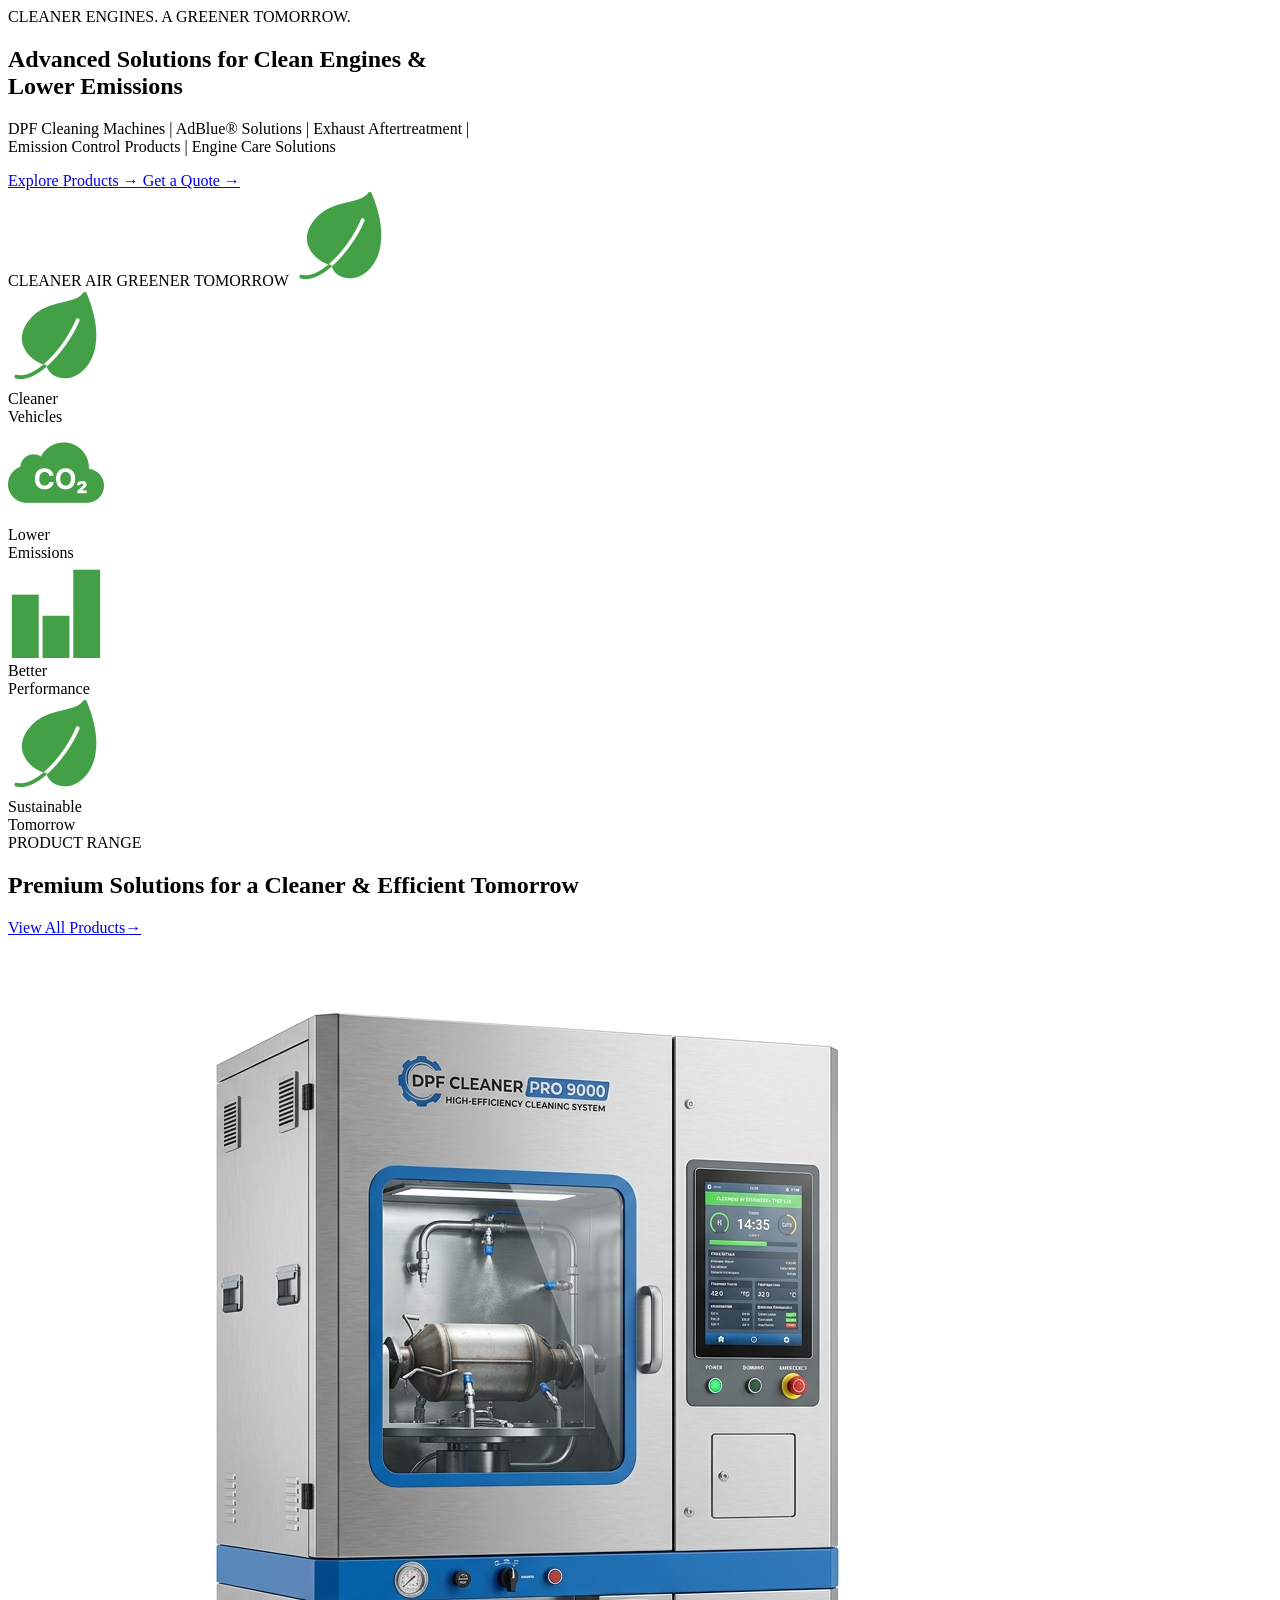
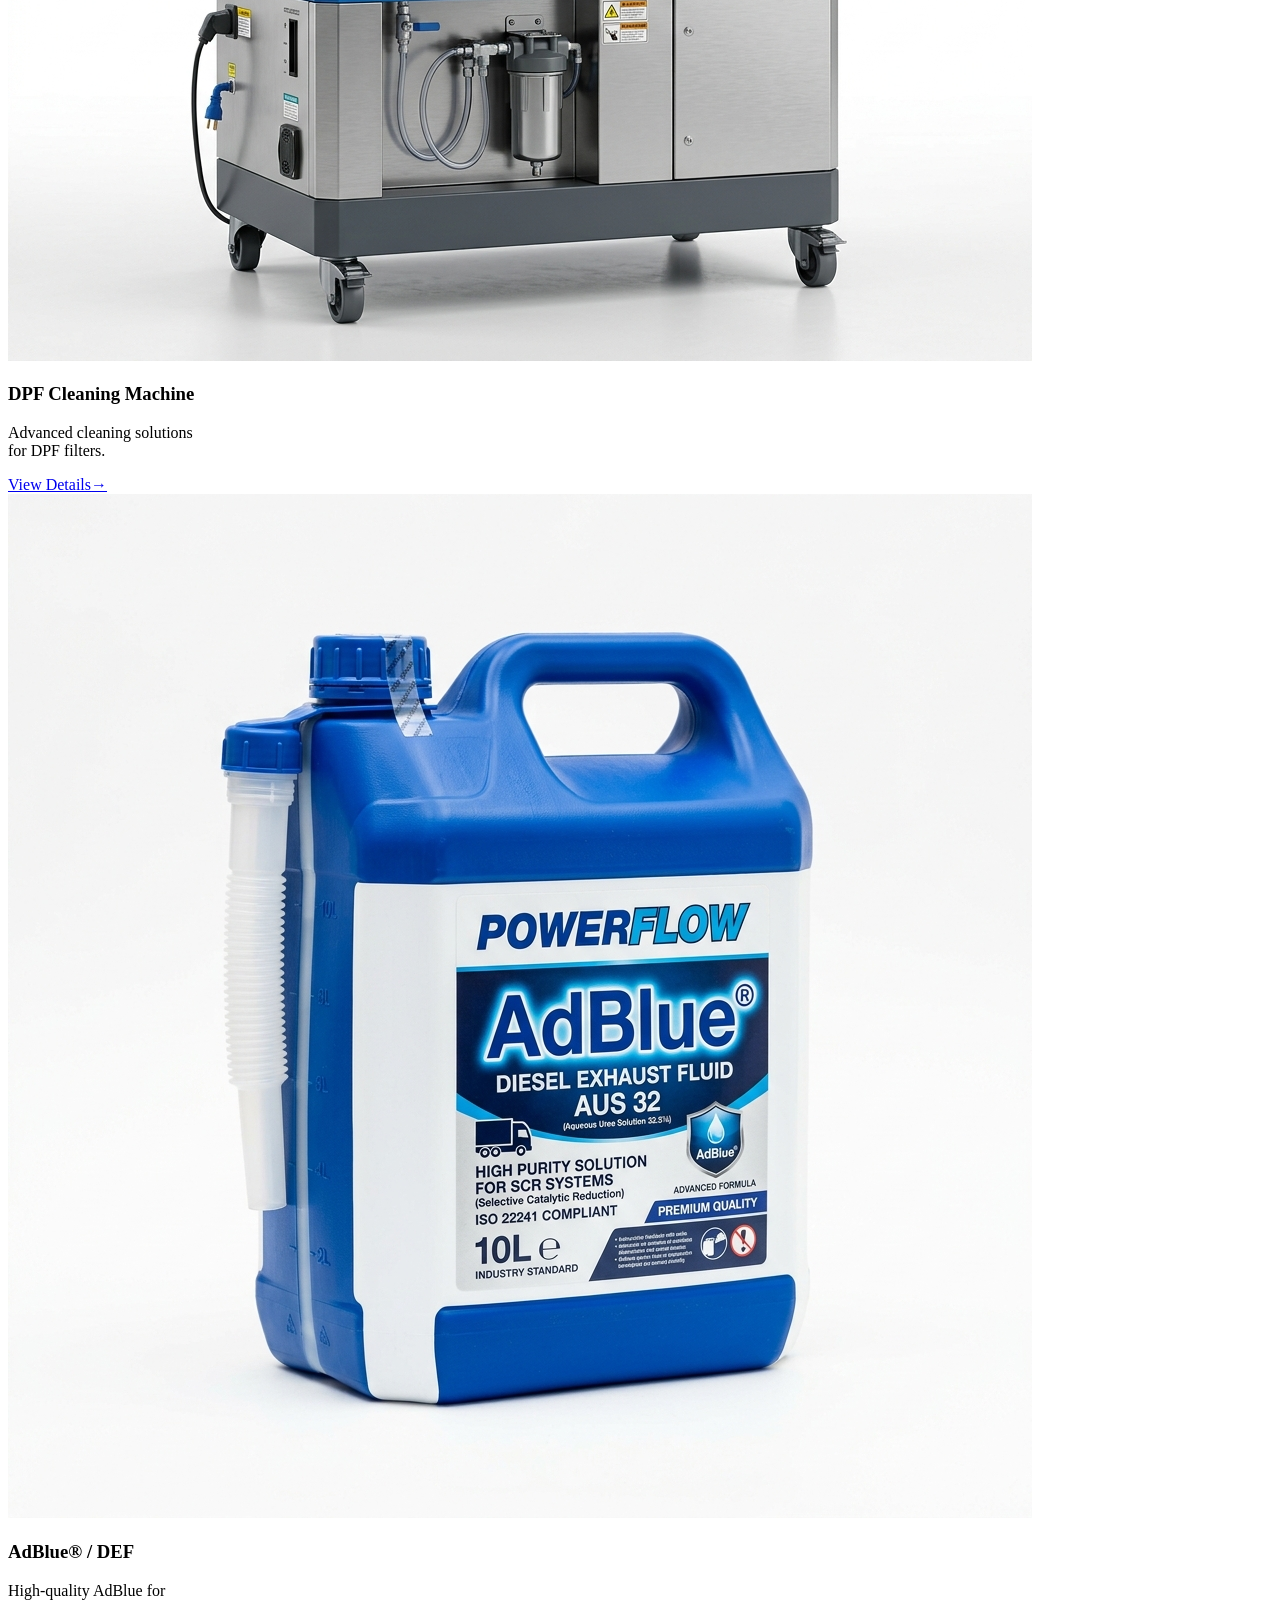
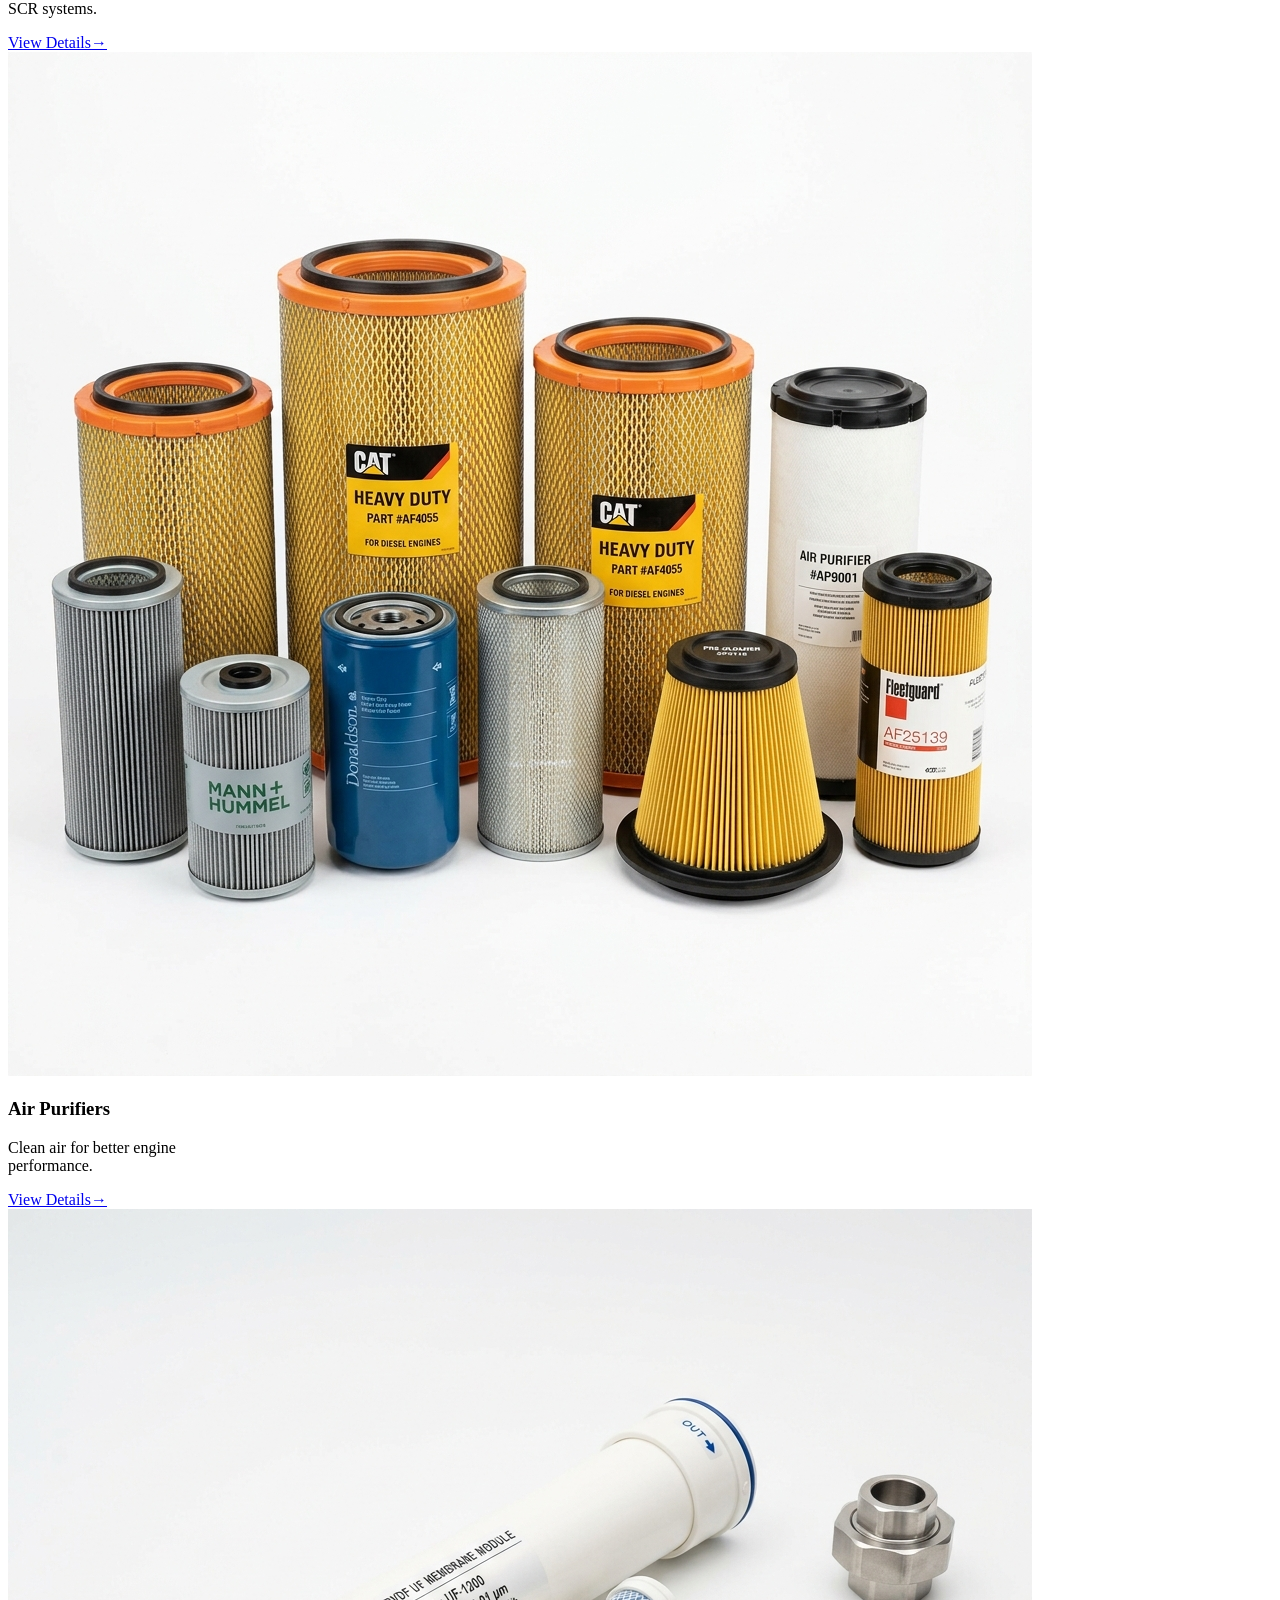
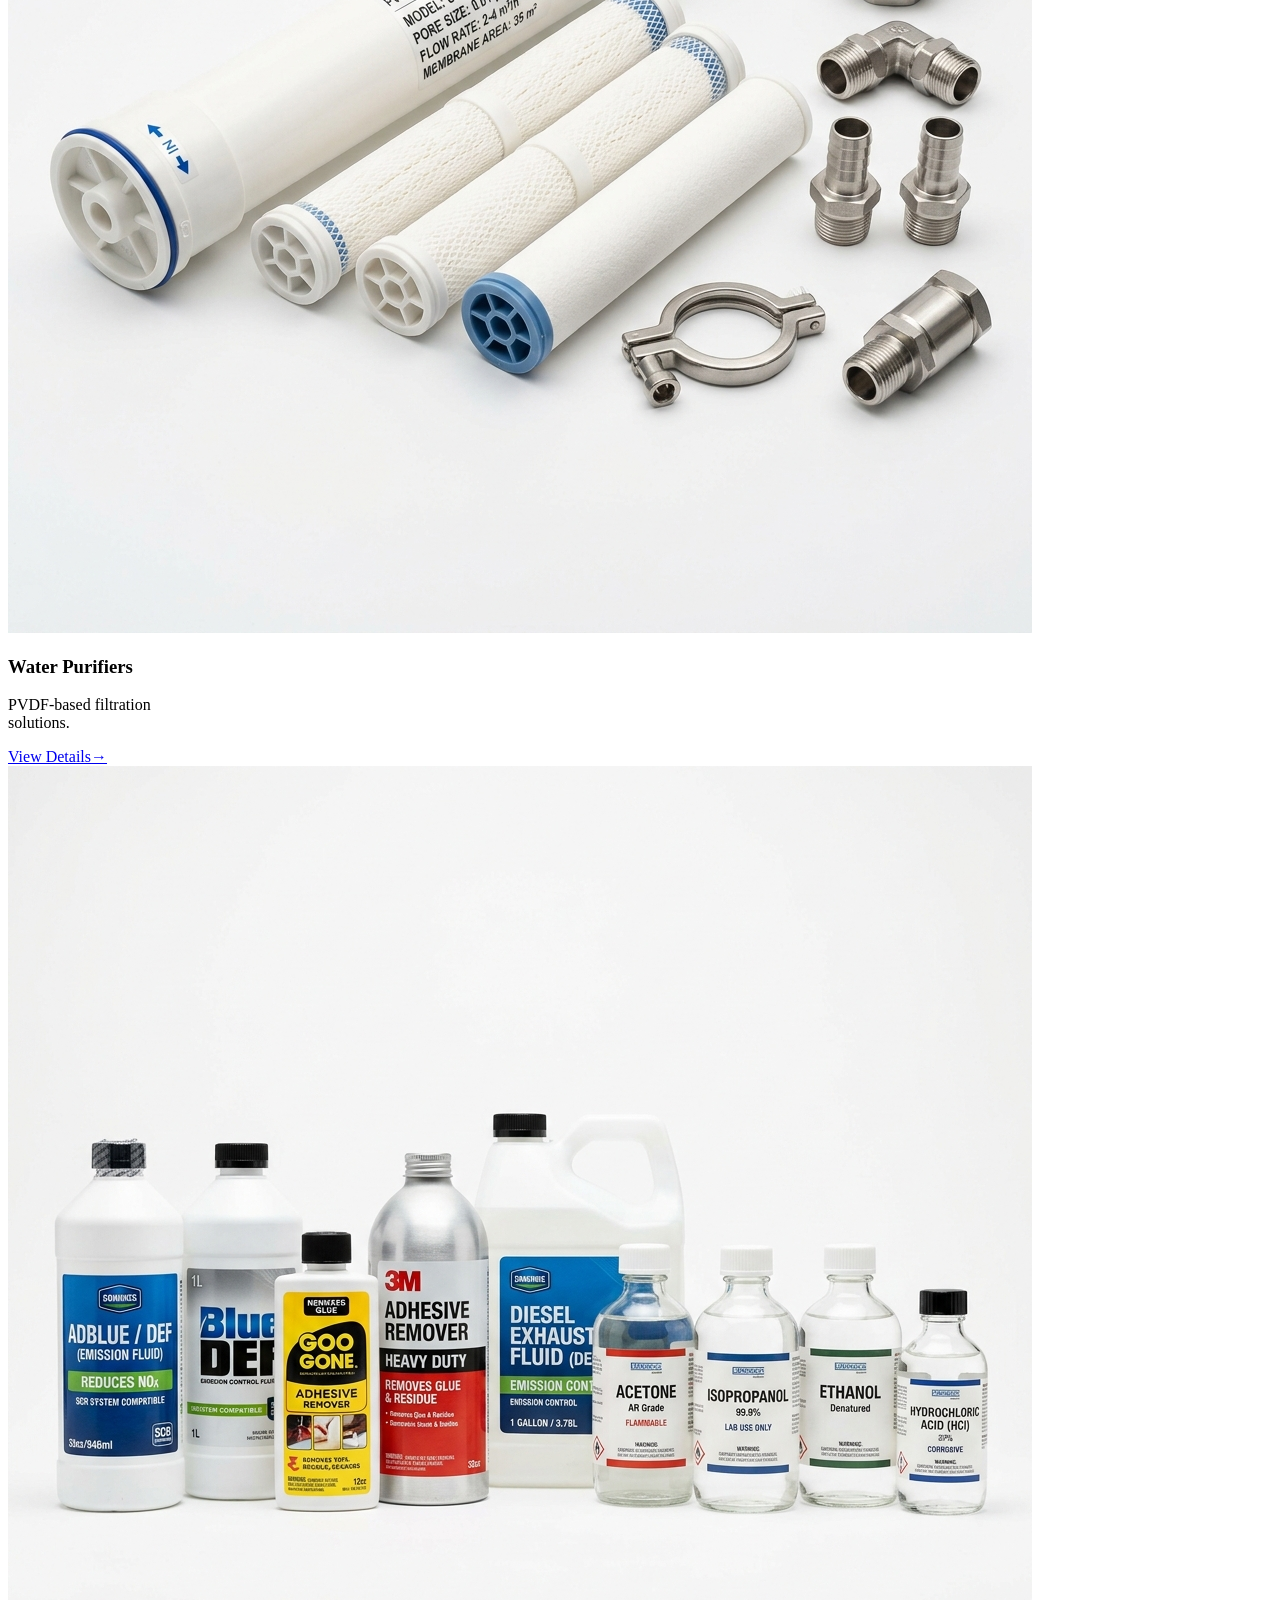
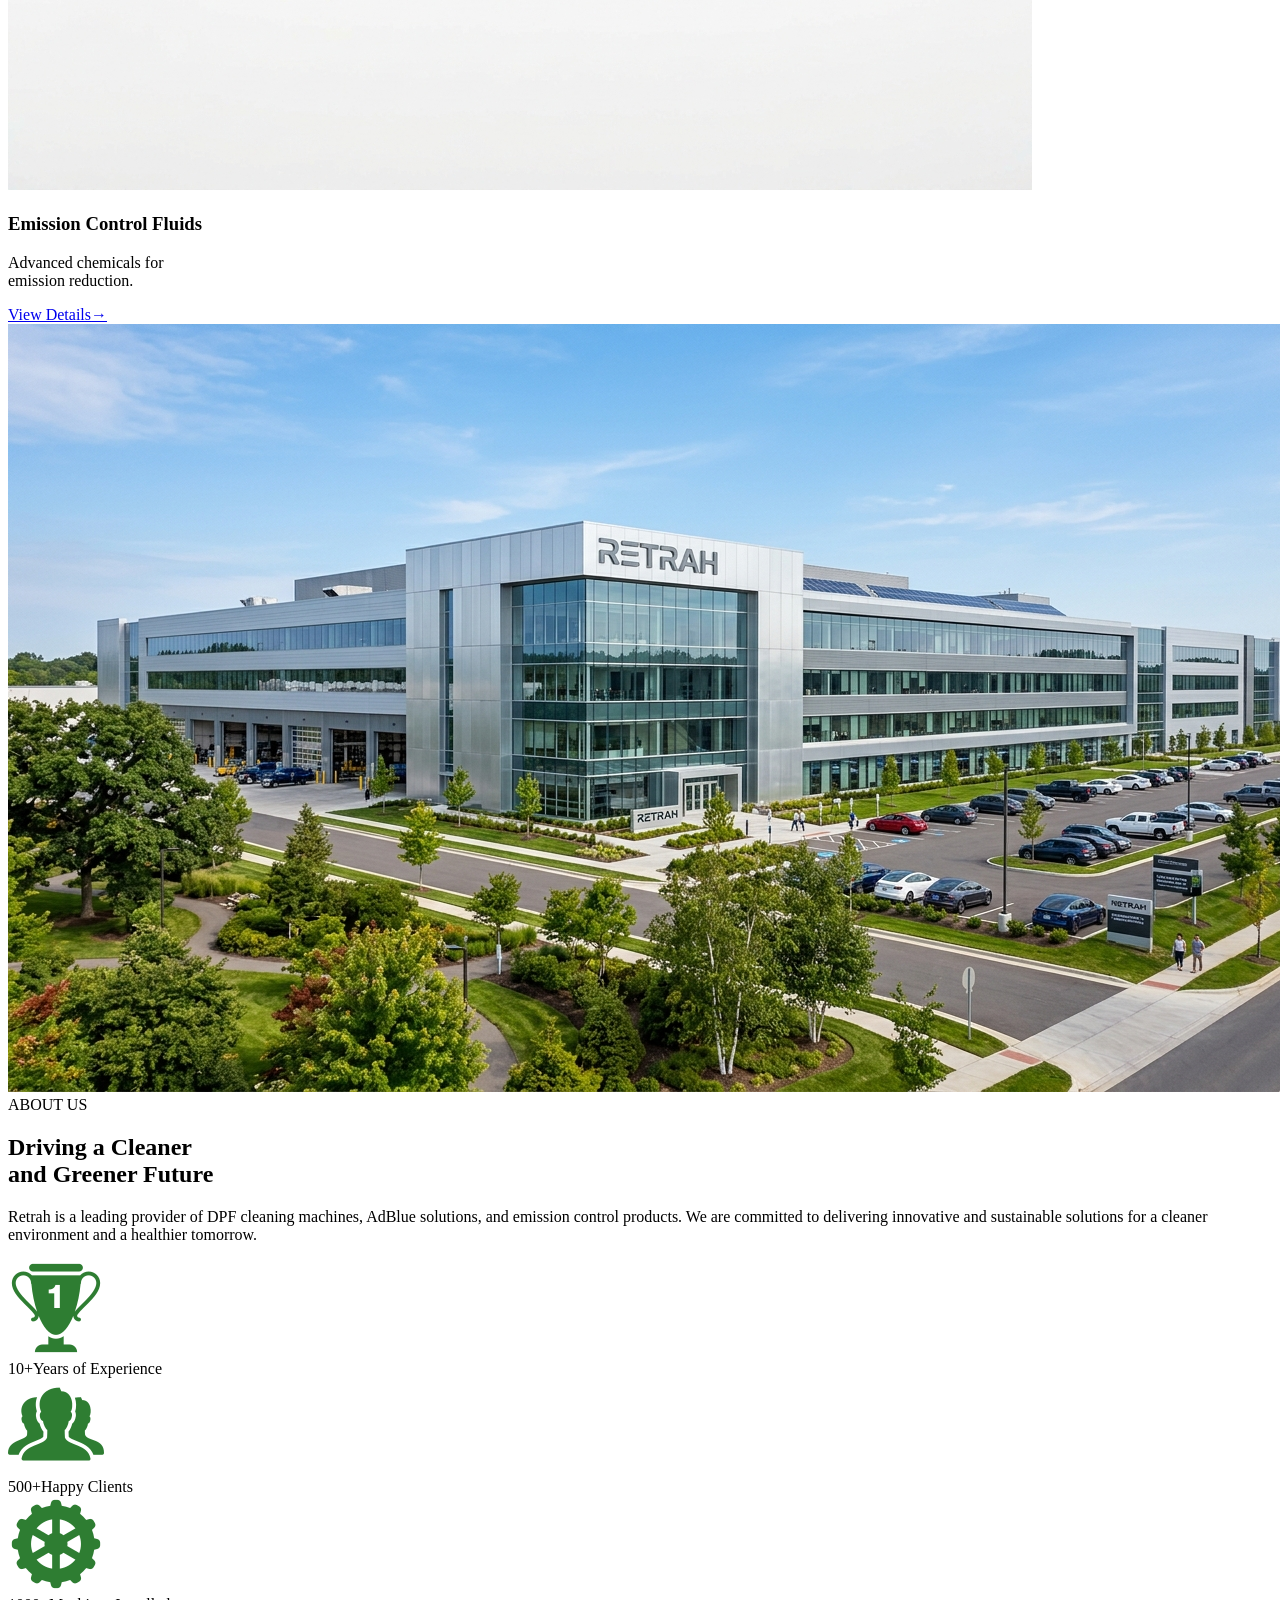
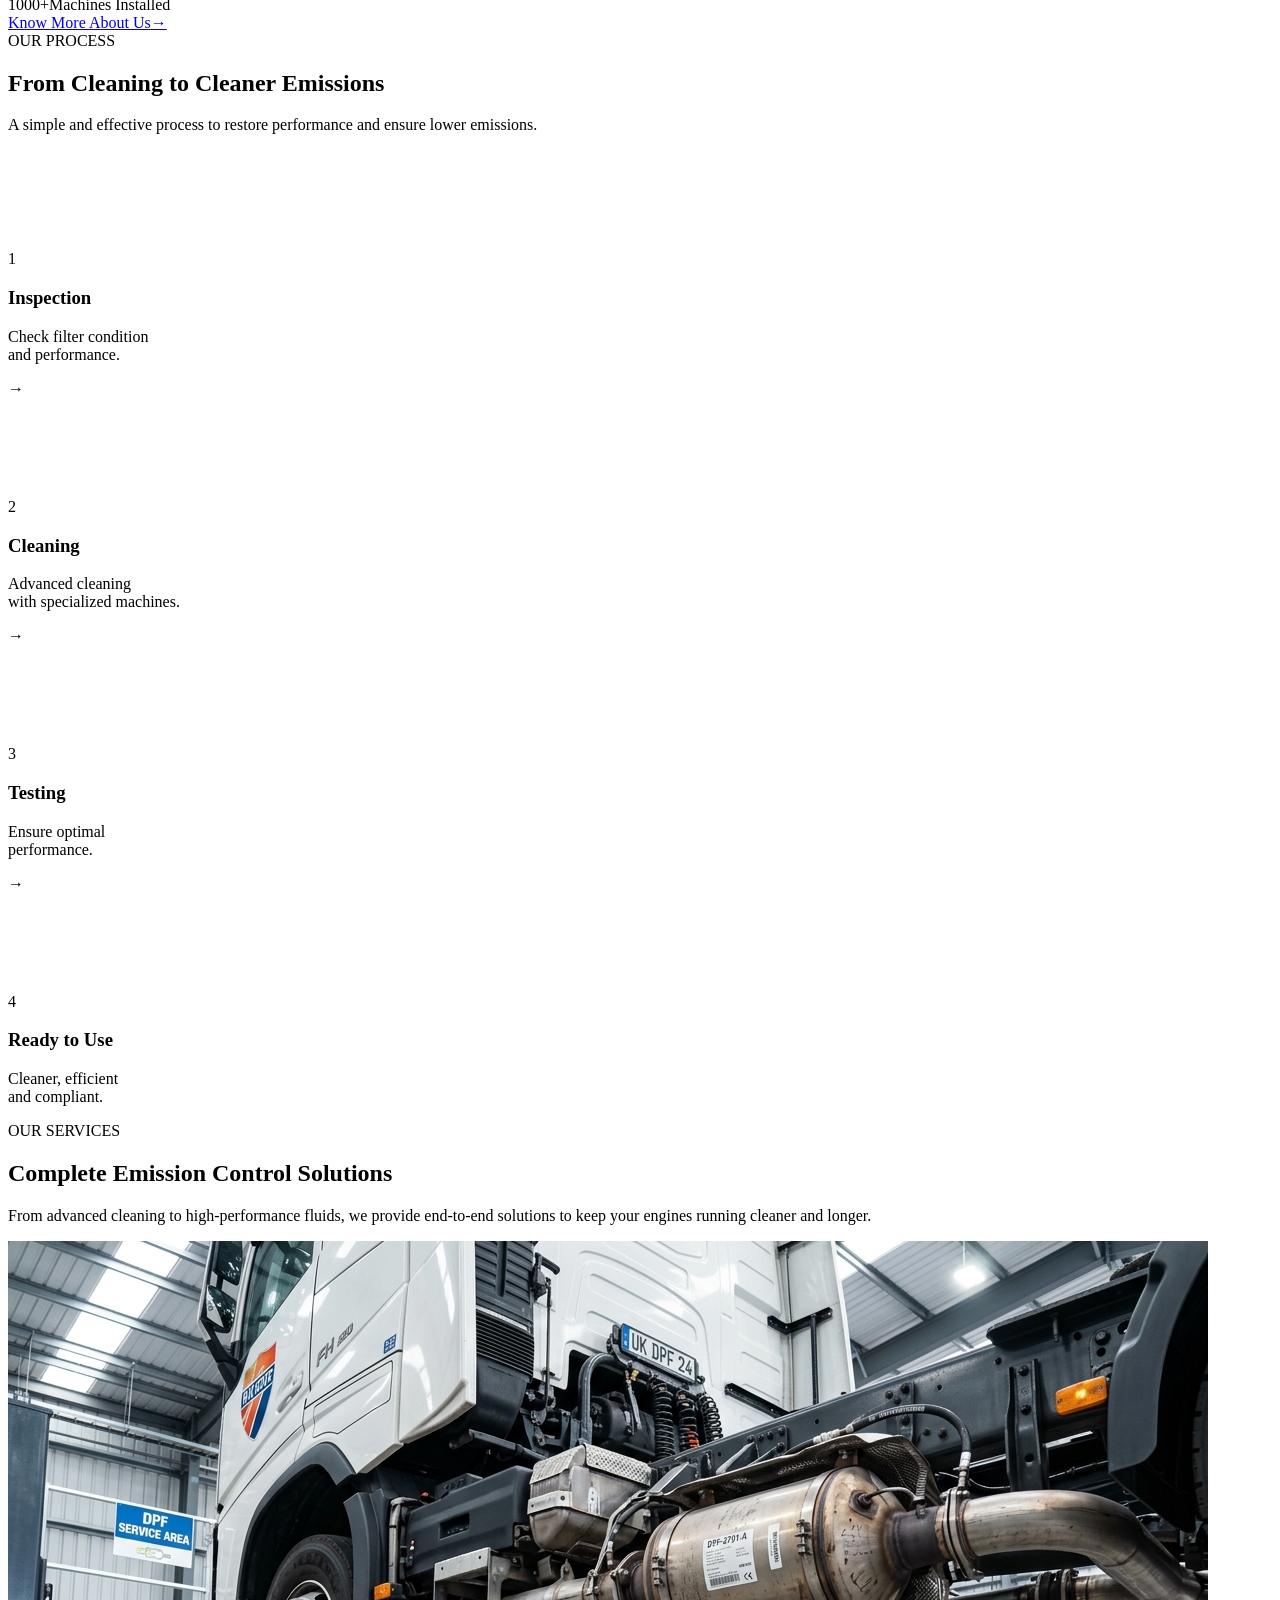
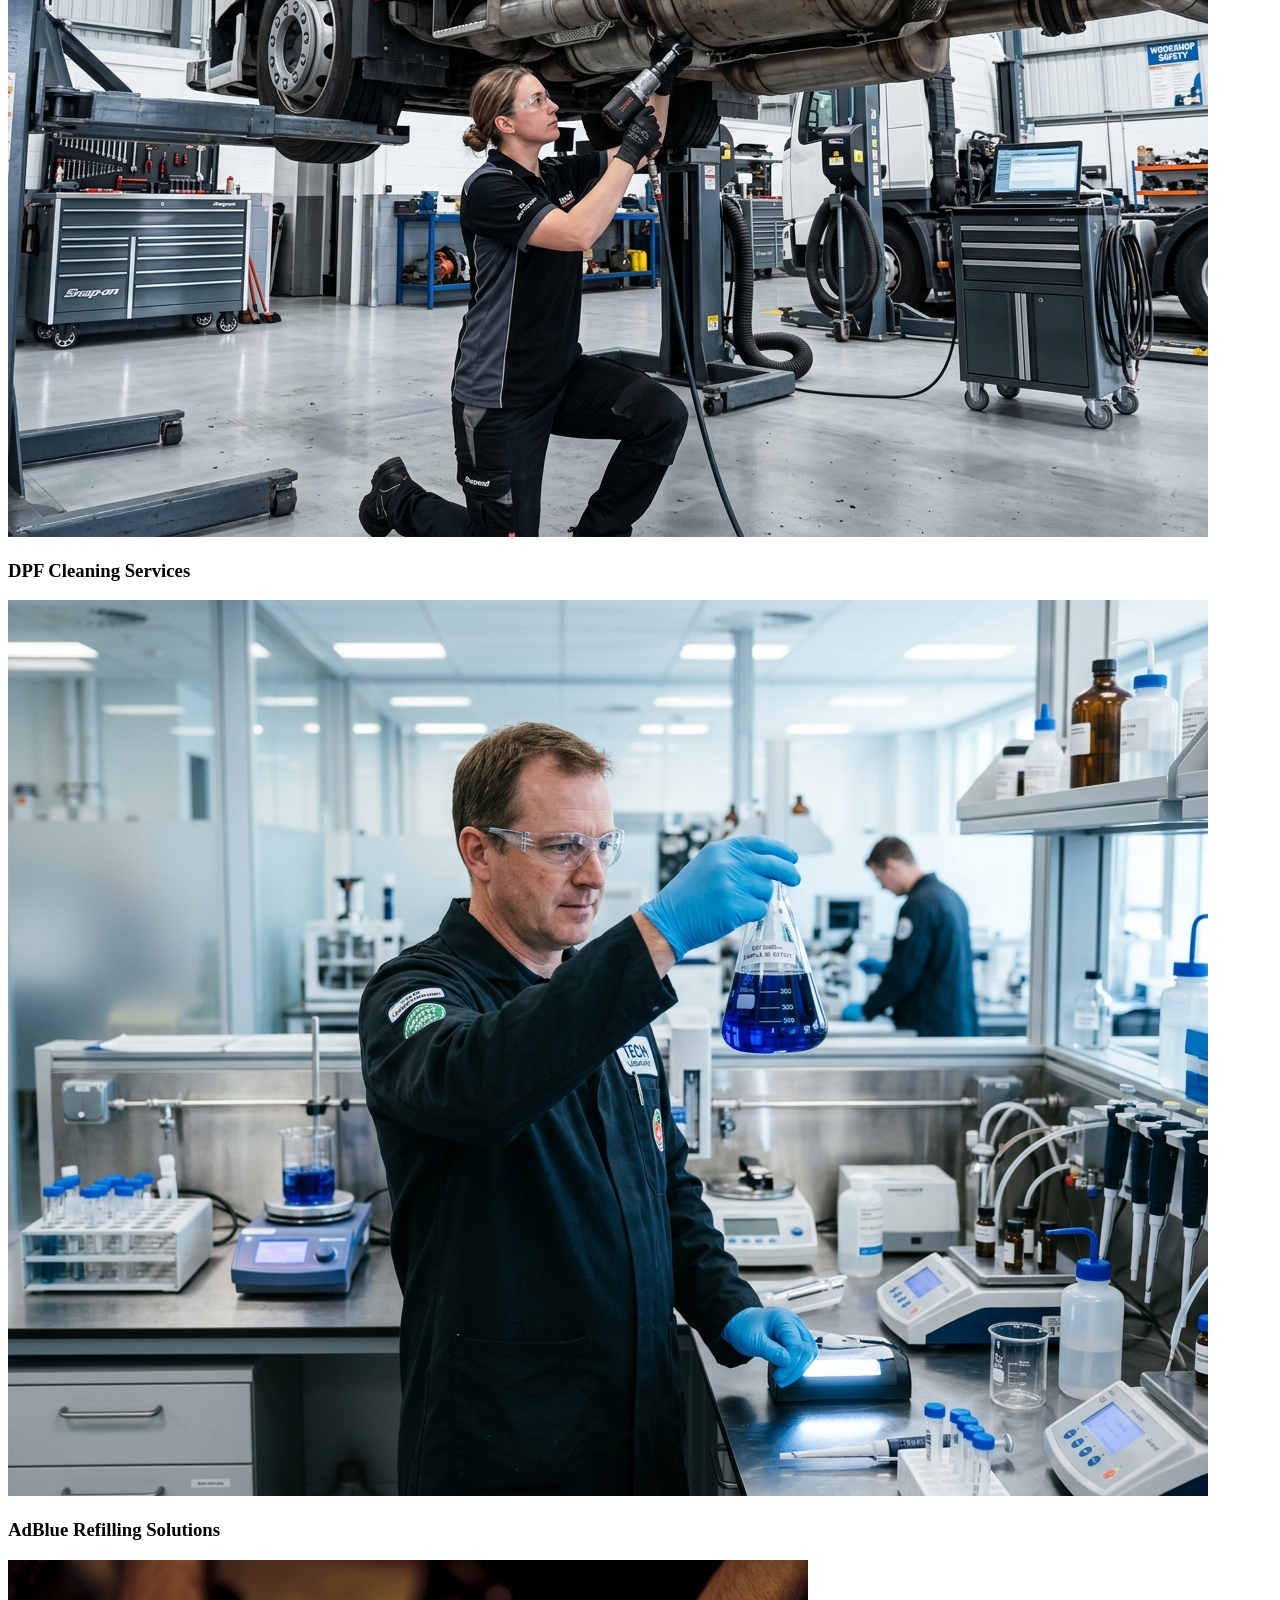
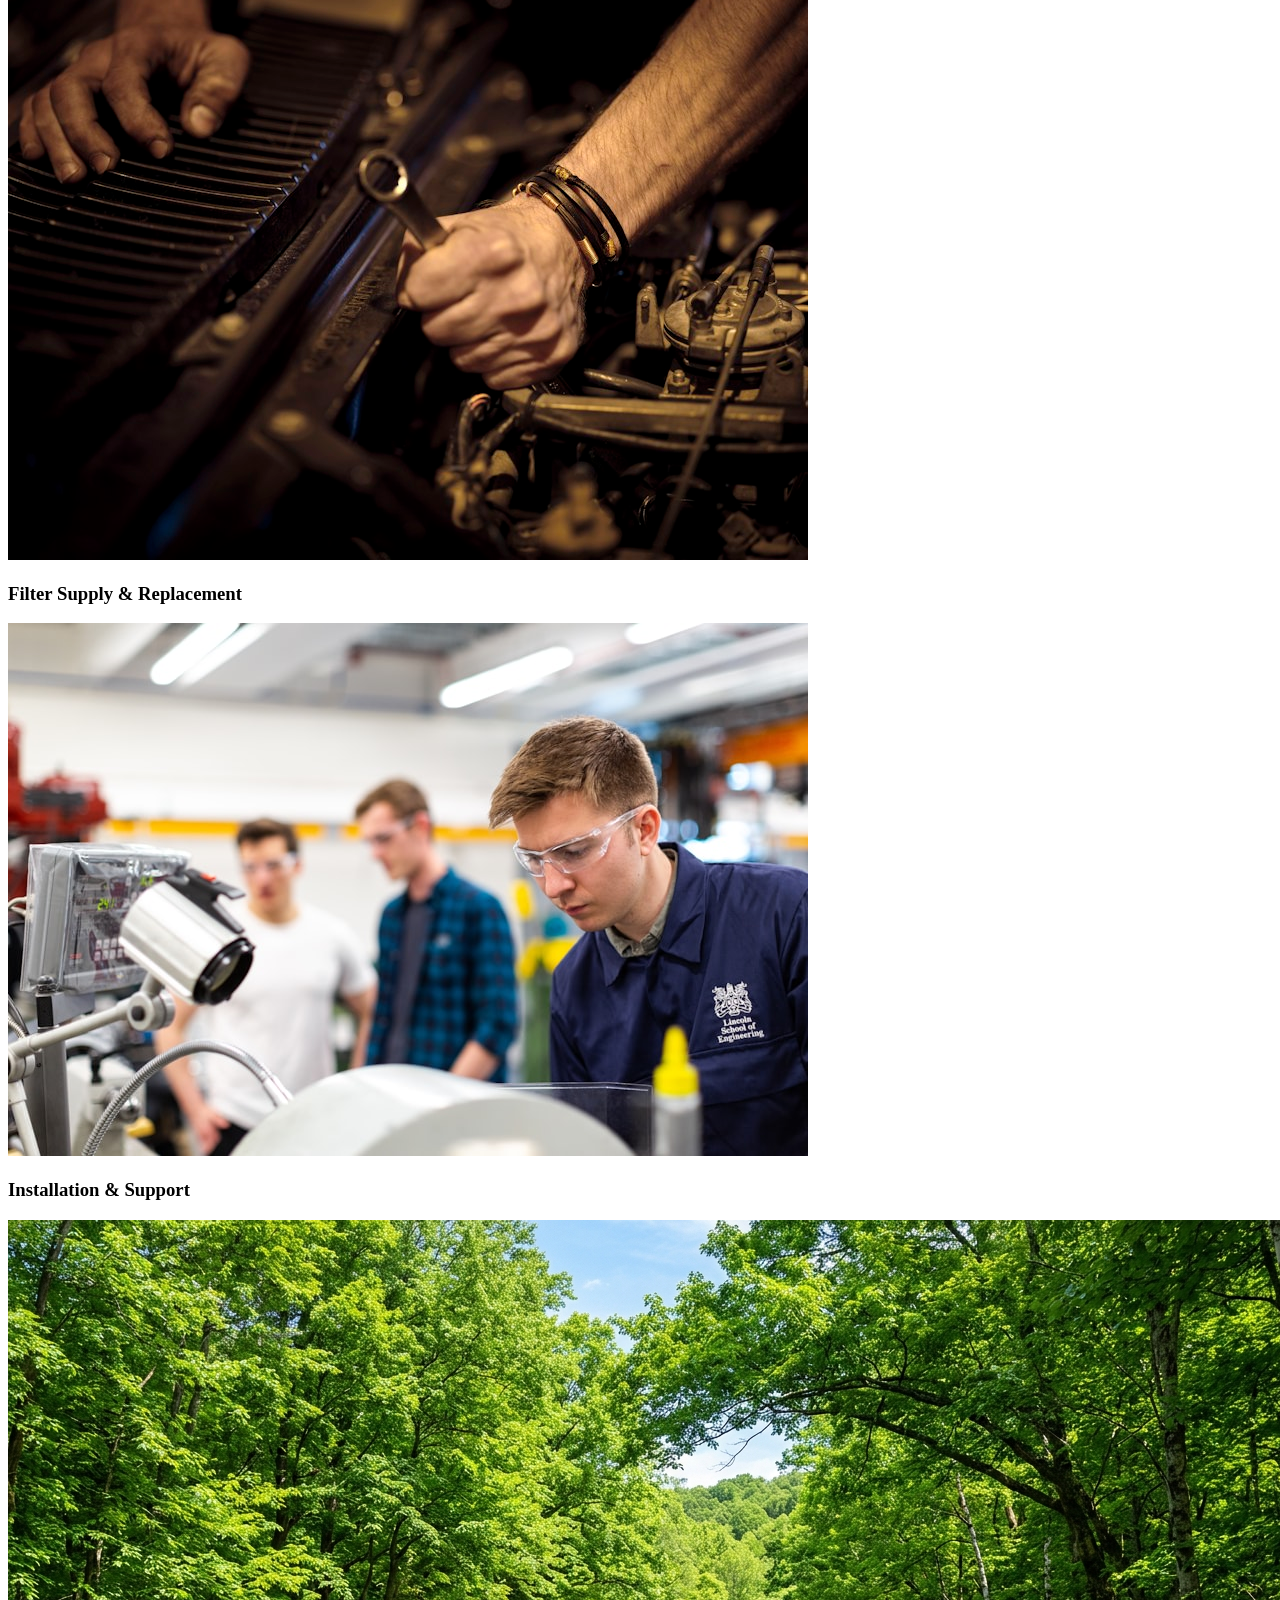
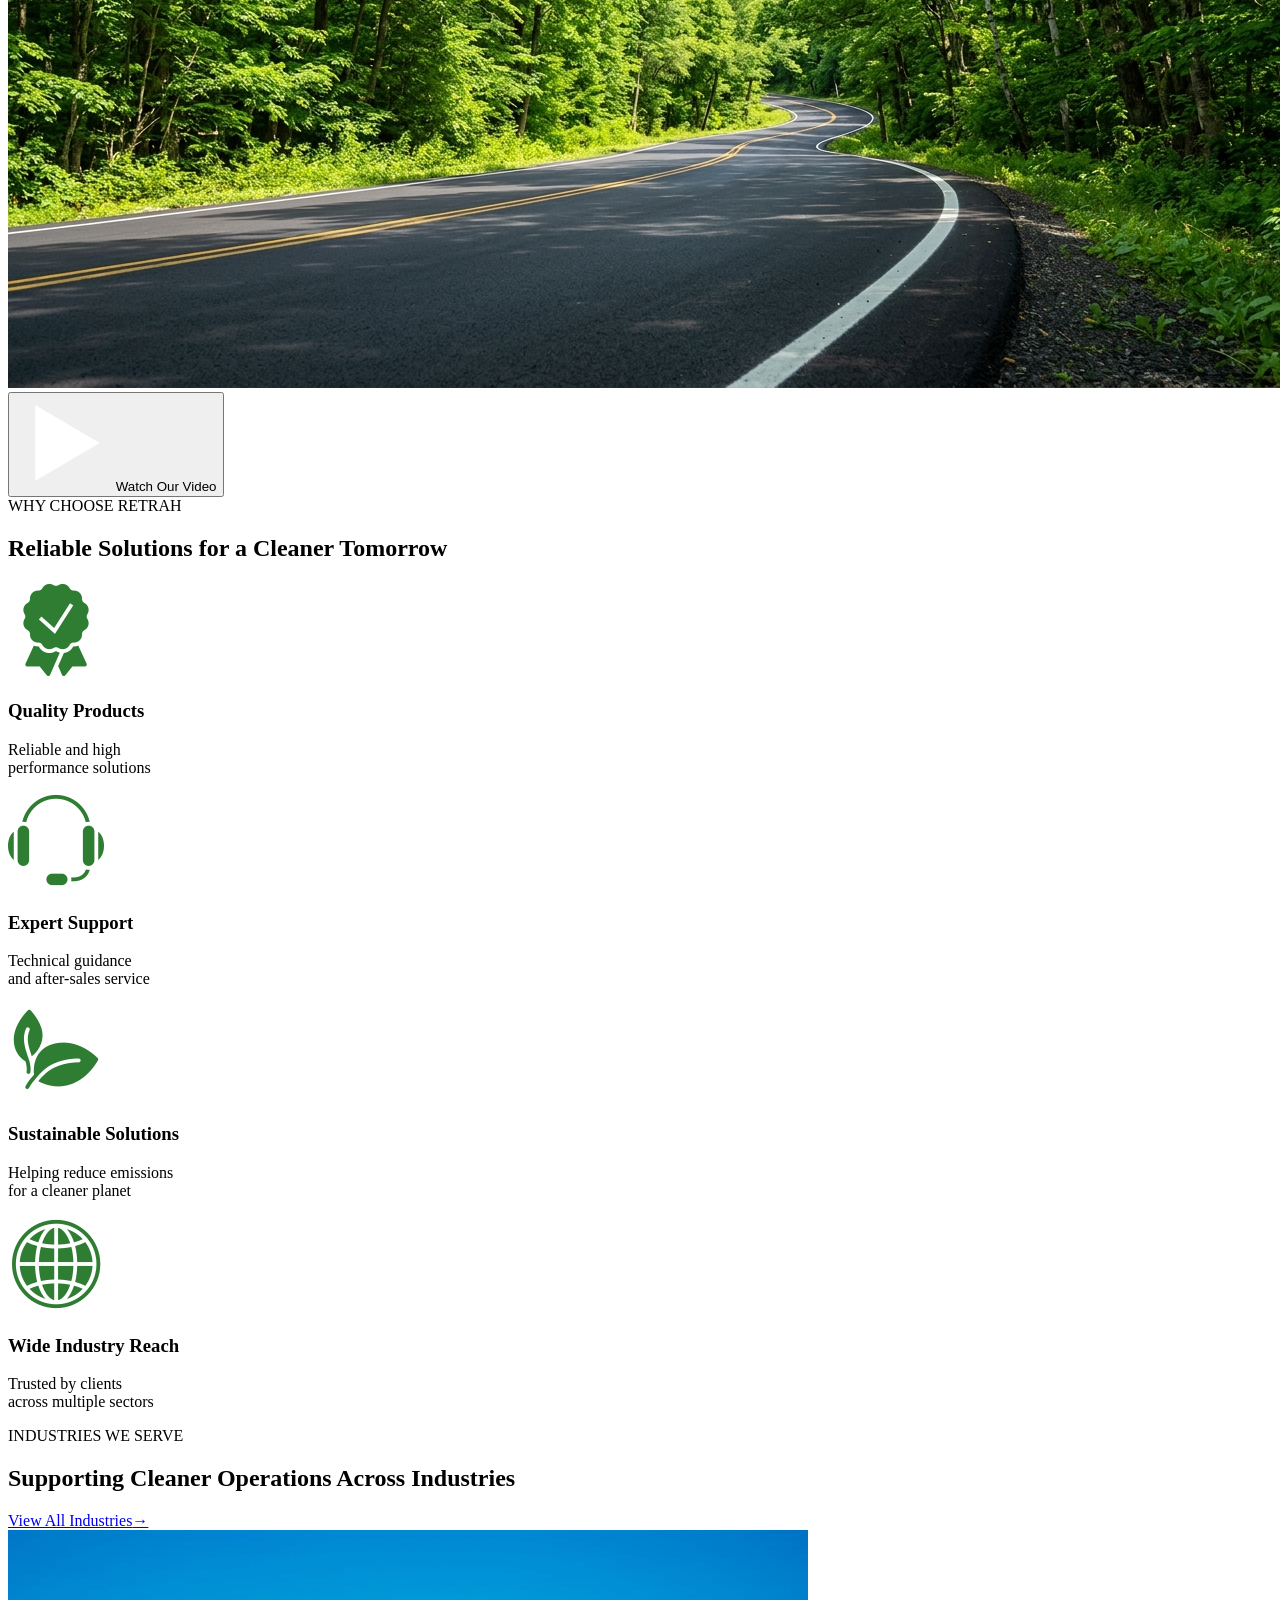
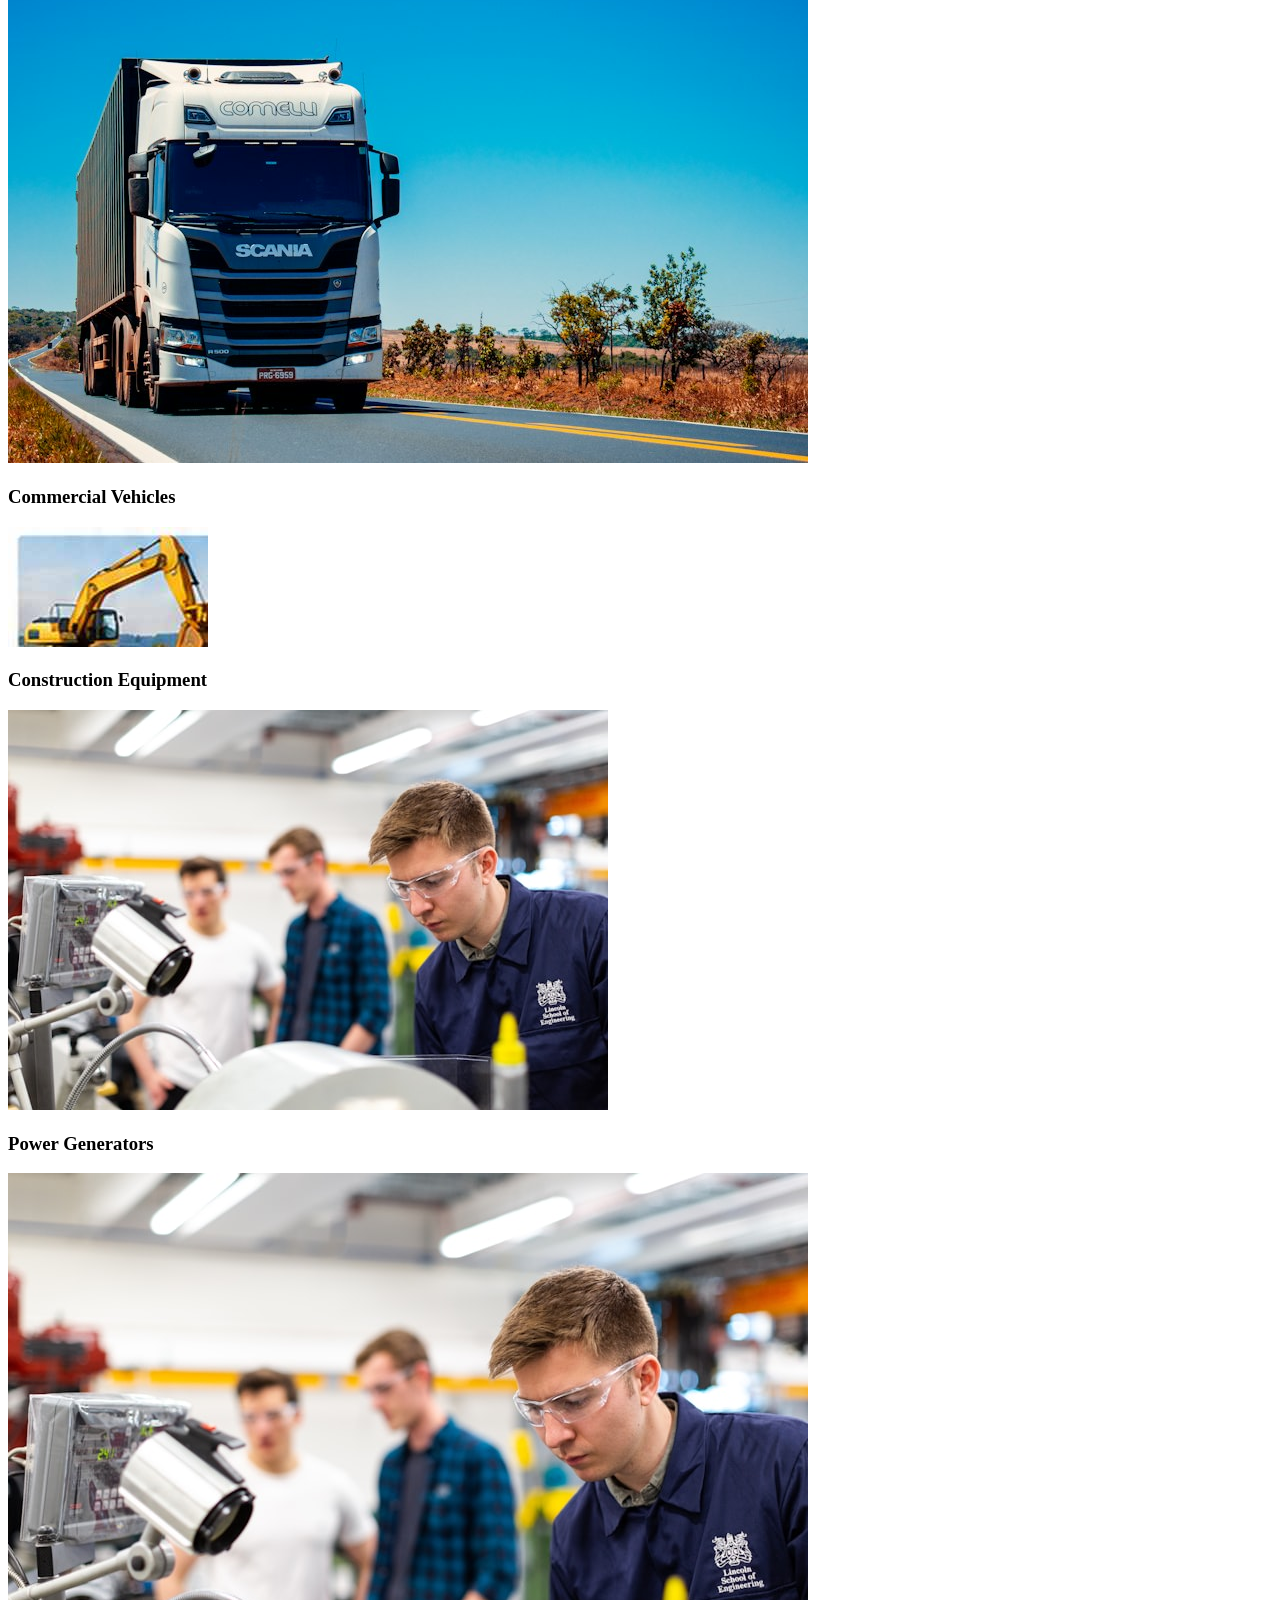
<file: index.html>
<!DOCTYPE html>
<html lang="en">
<head>
    <meta charset="UTF-8">
    <meta http-equiv="refresh" content="0; url=index.shtml">
    <meta name="viewport" content="width=device-width, initial-scale=1.0">
    <title>Retrah</title>
    <link rel="canonical" href="index.shtml">
</head>
<body>
    <p><a href="index.shtml">Open Retrah website</a></p>
    <script>window.location.replace('index.shtml');</script>
</body>
</html>
</file>
